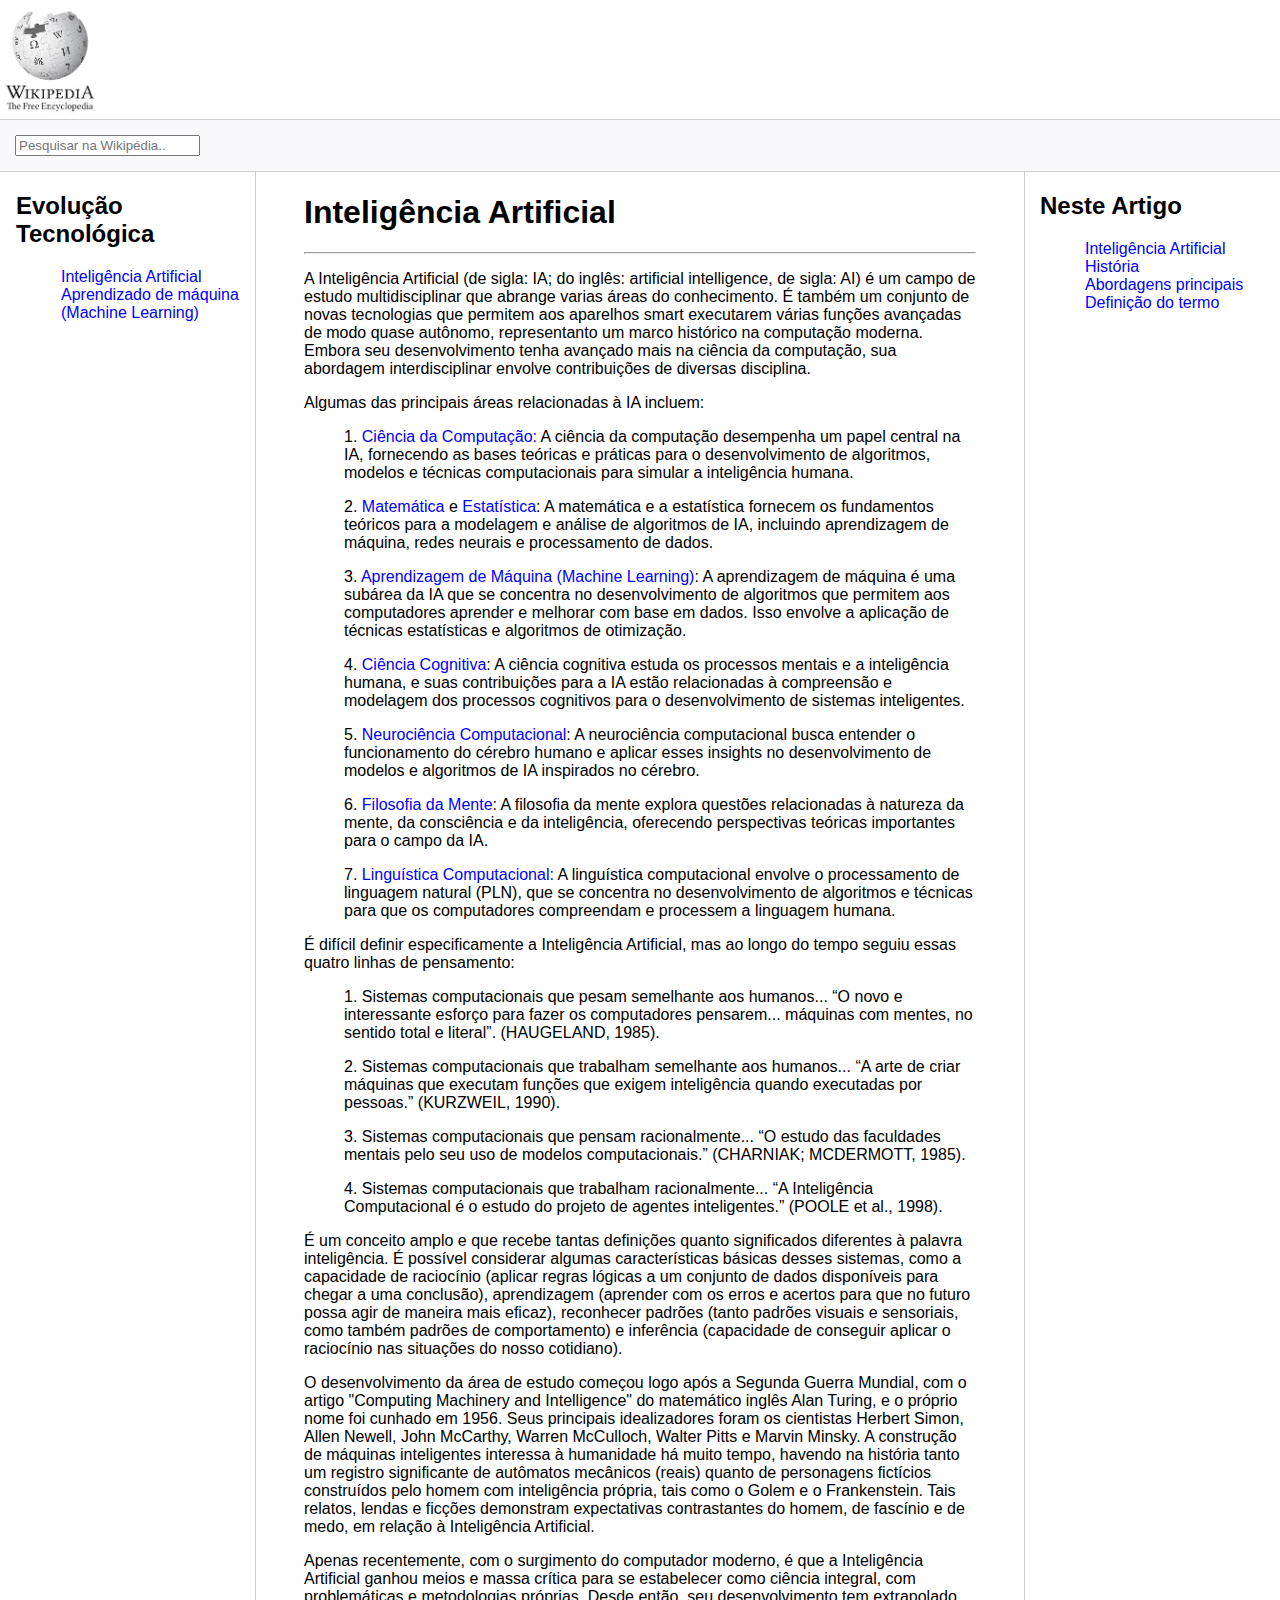
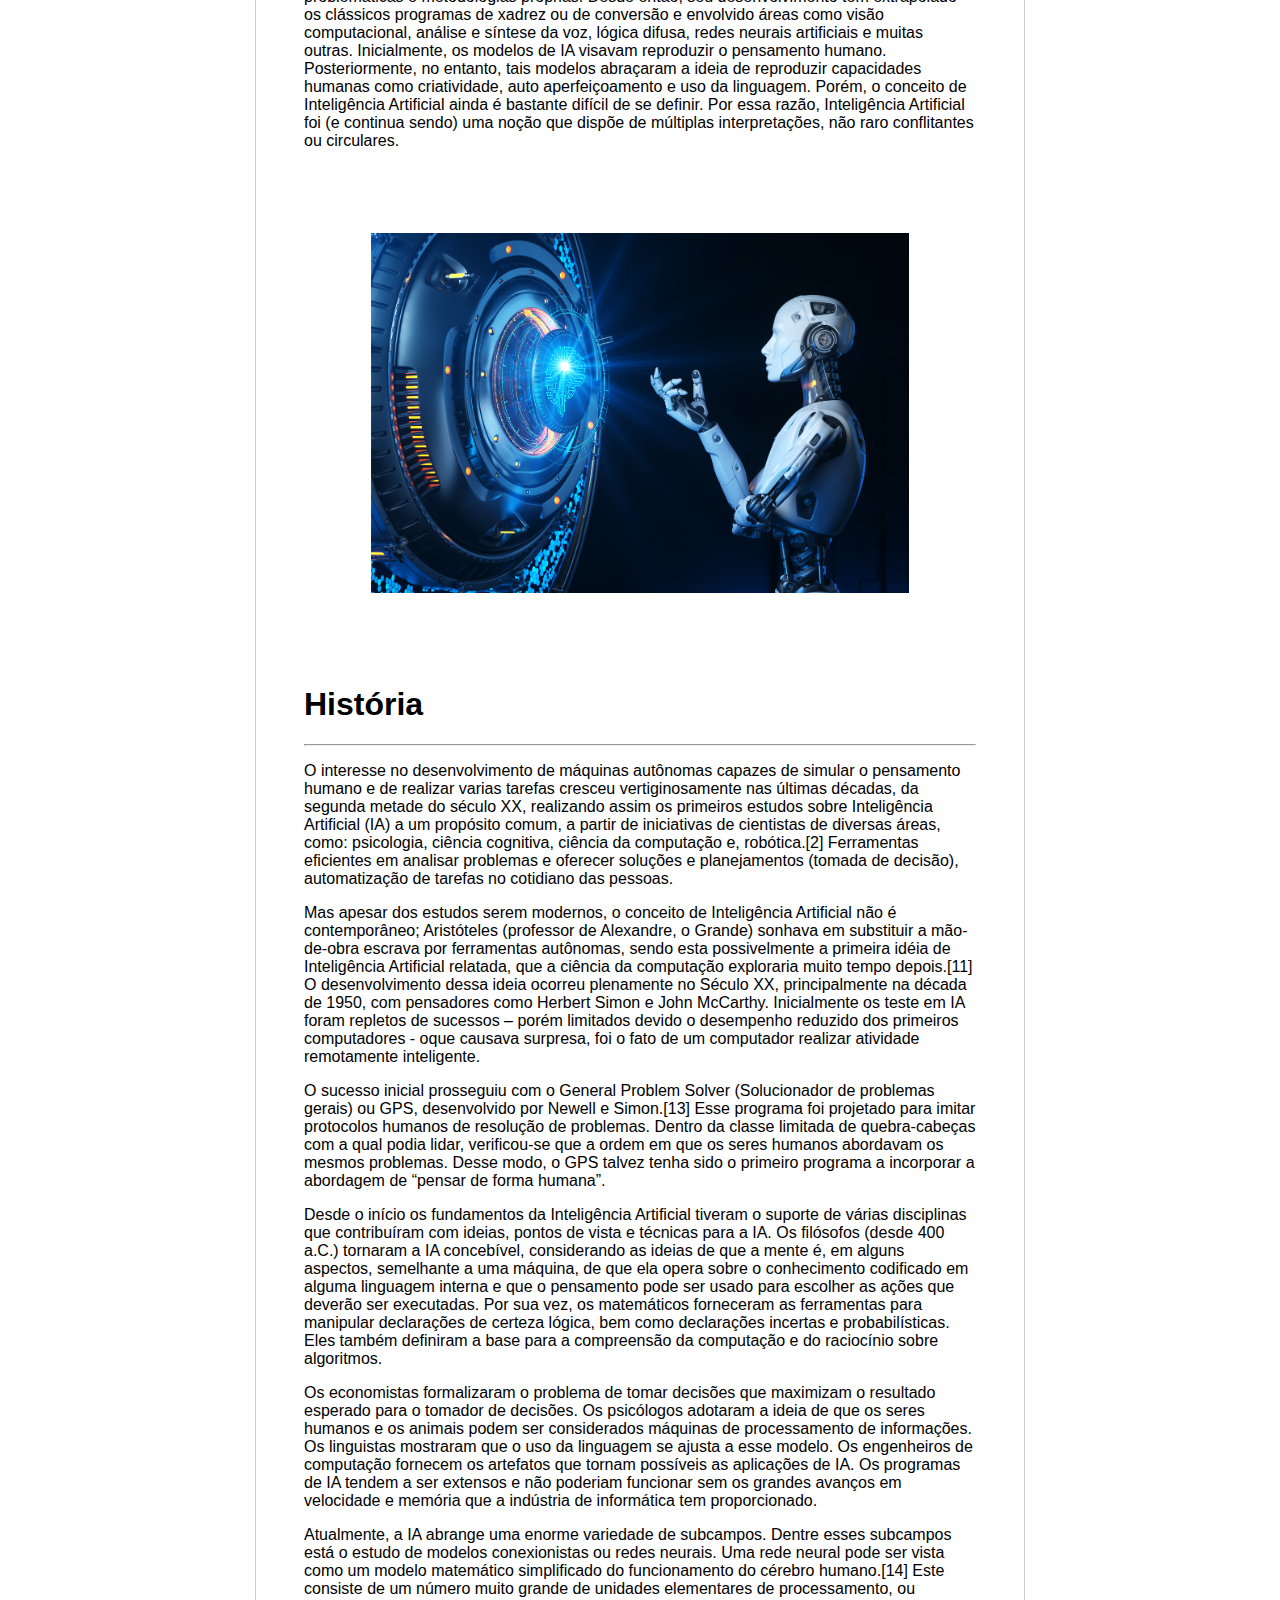
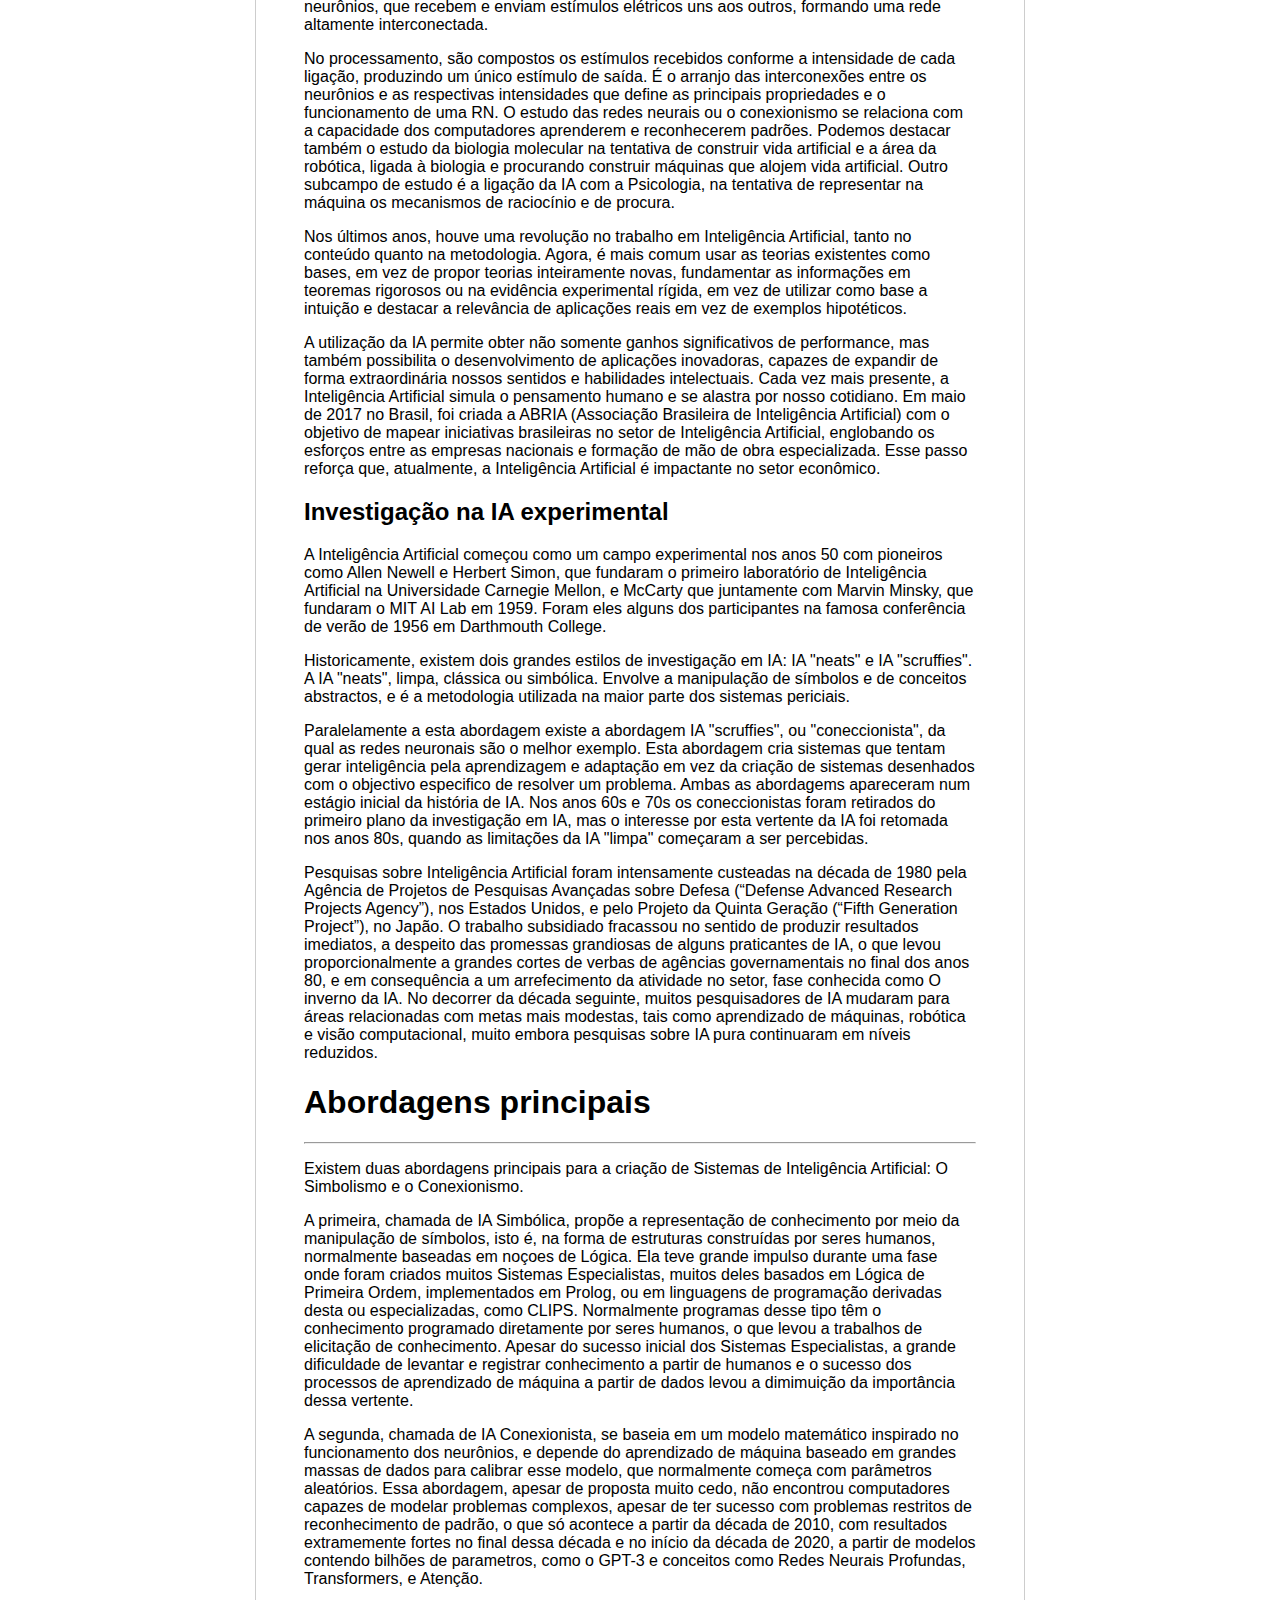
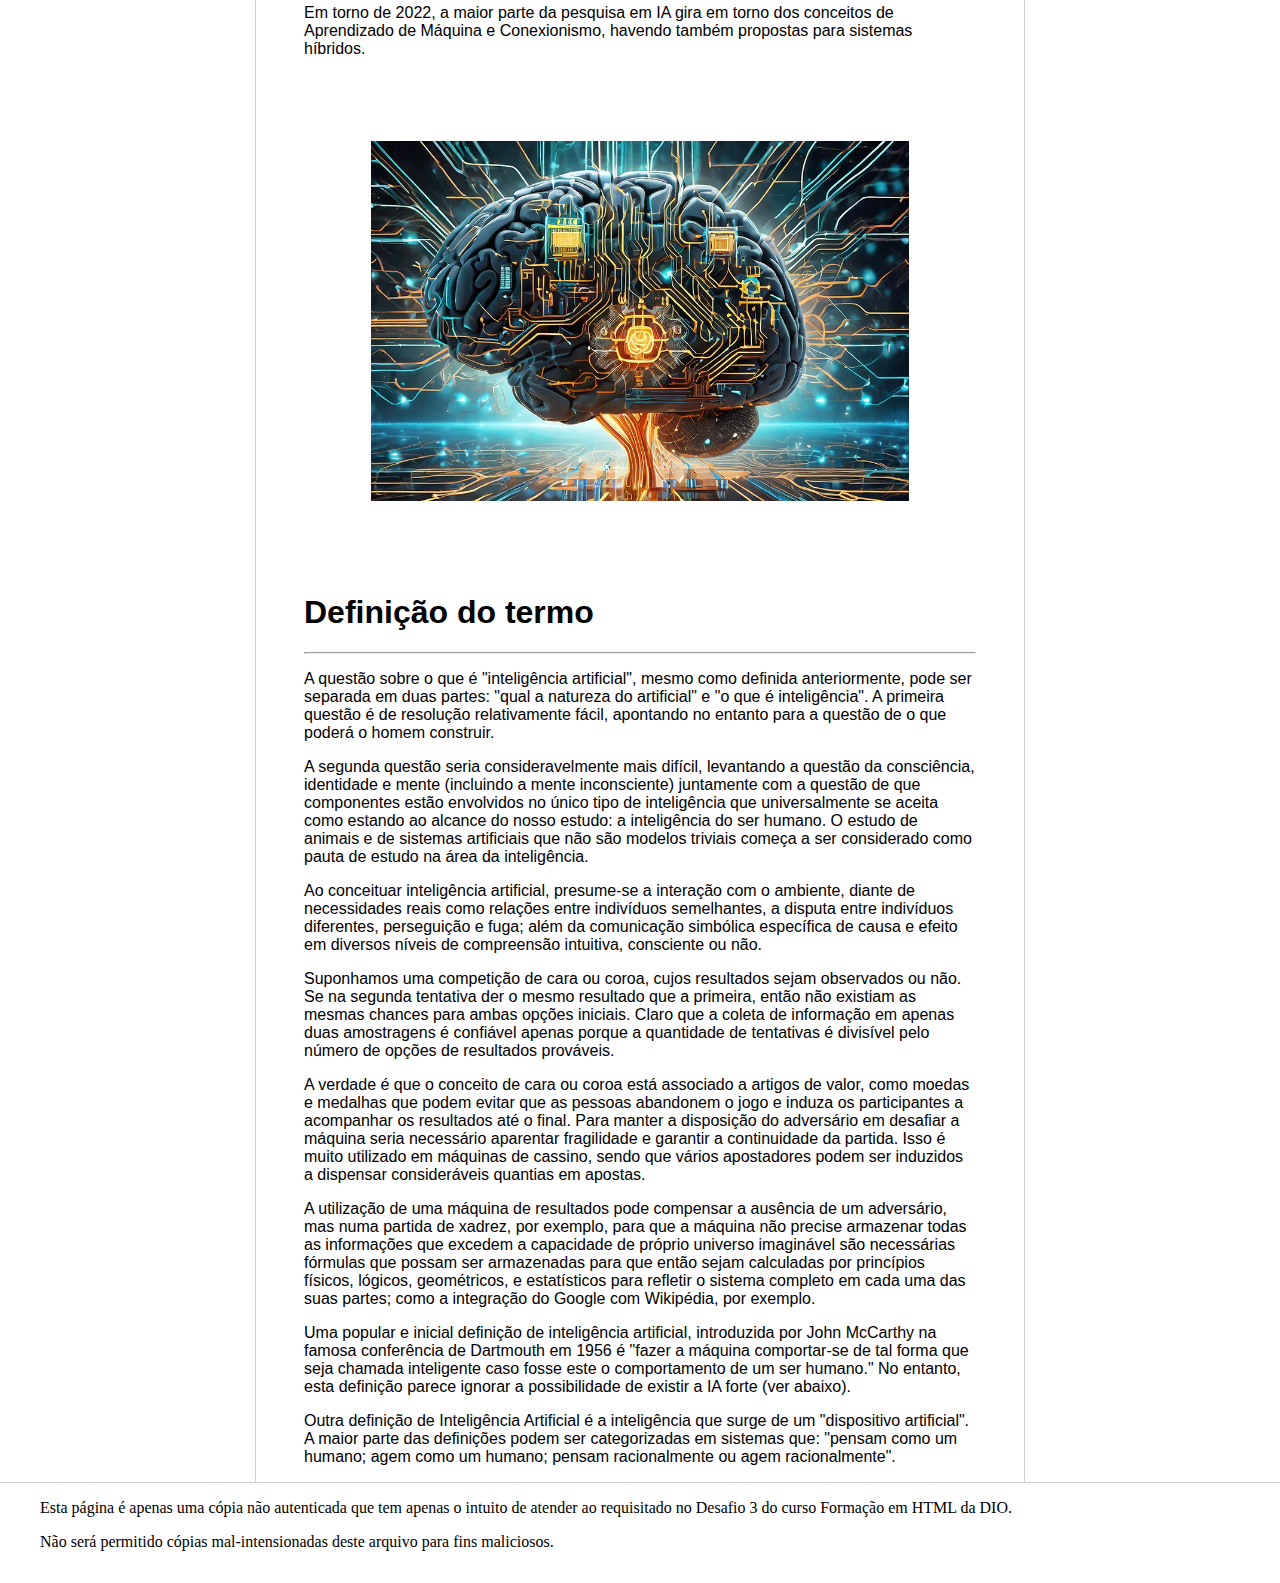
<file: Formação em HTML WEB Developer/Desafio 3/index.html>
<!DOCTYPE html>
<html lang="pt-br">
<head>
    <meta charset="UTF-8">
    <meta http-equiv="X-UA-Compatible" content="IE=edge">
    <meta name="viewport" content="width=device-width, initial-scale=1.0">
    <title>Página Principal</title>
    <link rel="stylesheet" href="assets/style.css">
</head>
<body>

    <header>
        <div class="logo">
            <img src="assets/Logo Wikipédia.jpeg" style="width: 100px;" alt="logo do Wikipédia"/>
        </div>
    </header>

    <div class="bar">
        <input type="text" placeholder="Pesquisar na Wikipédia..">
    </div>

    <div class="content">
        <aside>
            <h2>Evolução Tecnológica</h2>
            <span>
                <p></p>
            </span>
            <ul>
                <ol><a href="#">Inteligência Artificial</a></ol>
                <ol><a href="#">Aprendizado de máquina (Machine Learning)</a></ol>
            </ul>
        </aside>

        <main>
            <h1 id="Inteligência Artificial">Inteligência Artificial</h1> <hr>
            <p>A Inteligência Artificial (de sigla: IA; do inglês: artificial intelligence, de sigla: AI) é um campo de estudo multidisciplinar que abrange varias áreas do conhecimento. É também um conjunto de novas tecnologias que permitem aos aparelhos smart executarem várias funções avançadas de modo quase autônomo, representanto um marco histórico na computação moderna. Embora seu desenvolvimento tenha avançado mais na ciência da computação, sua abordagem interdisciplinar envolve contribuições de diversas disciplina.</p>
            <p>Algumas das principais áreas relacionadas à IA incluem:</p>

                <ol>1. <a href="https://pt.wikipedia.org/wiki/Ciência_da_computação">Ciência da Computação:</a> A ciência da computação desempenha um papel central na IA, fornecendo as bases teóricas e práticas para o desenvolvimento de algoritmos, modelos e técnicas computacionais para simular a inteligência humana.</ol>

                <ol>2. <a href="https://pt.wikipedia.org/wiki/Matemática">Matemática</a> e <a href="https://pt.wikipedia.org/wiki/Estatística">Estatística</a>: A matemática e a estatística fornecem os fundamentos teóricos para a modelagem e análise de algoritmos de IA, incluindo aprendizagem de máquina, redes neurais e processamento de dados.</ol>

                <ol>3. <a href="https://pt.wikipedia.org/wiki/Aprendizado_de_máquina">Aprendizagem de Máquina (Machine Learning)</a>: A aprendizagem de máquina é uma subárea da IA que se concentra no desenvolvimento de algoritmos que permitem aos computadores aprender e melhorar com base em dados. Isso envolve a aplicação de técnicas estatísticas e algoritmos de otimização.</ol>

                <ol>4. <a href="https://pt.wikipedia.org/wiki/Ciência_cognitiva">Ciência Cognitiva</a>: A ciência cognitiva estuda os processos mentais e a inteligência humana, e suas contribuições para a IA estão relacionadas à compreensão e modelagem dos processos cognitivos para o desenvolvimento de sistemas inteligentes.</ol>

                <ol>5. <a href="https://pt.wikipedia.org/wiki/Neurociência_computacional">Neurociência Computacional</a>: A neurociência computacional busca entender o funcionamento do cérebro humano e aplicar esses insights no desenvolvimento de modelos e algoritmos de IA inspirados no cérebro.</ol>

                <ol>6. <a href="https://pt.wikipedia.org/wiki/Filosofia_da_mente">Filosofia da Mente</a>: A filosofia da mente explora questões relacionadas à natureza da mente, da consciência e da inteligência, oferecendo perspectivas teóricas importantes para o campo da IA.</ol>

                <ol>7. <a href="https://pt.wikipedia.org/wiki/Linguística_computacional">Linguística Computacional:</a> A linguística computacional envolve o processamento de linguagem natural (PLN), que se concentra no desenvolvimento de algoritmos e técnicas para que os computadores compreendam e processem a linguagem humana.</ol>

            <p>É difícil definir especificamente a Inteligência Artificial, mas ao longo do tempo seguiu essas quatro linhas de pensamento:</p>

            <ol>
                <p>1. Sistemas computacionais que pesam semelhante aos humanos... “O novo e interessante esforço para fazer os computadores pensarem... máquinas com mentes, no sentido total e literal”. (HAUGELAND, 1985).</p>

                <p>2. Sistemas computacionais que trabalham semelhante aos humanos... “A arte de criar máquinas que executam funções que exigem inteligência quando executadas por pessoas.” (KURZWEIL, 1990).</p>

                <p>3. Sistemas computacionais que pensam racionalmente... “O estudo das faculdades mentais pelo seu uso de modelos computacionais.” (CHARNIAK; MCDERMOTT, 1985).</p>
                
                <p>4. Sistemas computacionais que trabalham racionalmente... “A Inteligência Computacional é o estudo do projeto de agentes inteligentes.” (POOLE et al., 1998). </p>
            </ol>

            <p>É um conceito amplo e que recebe tantas definições quanto significados diferentes à palavra inteligência. É possível considerar algumas características básicas desses sistemas, como a capacidade de raciocínio (aplicar regras lógicas a um conjunto de dados disponíveis para chegar a uma conclusão), aprendizagem (aprender com os erros e acertos para que no futuro possa agir de maneira mais eficaz), reconhecer padrões (tanto padrões visuais e sensoriais, como também padrões de comportamento) e inferência (capacidade de conseguir aplicar o raciocínio nas situações do nosso cotidiano).</p>

            <p>O desenvolvimento da área de estudo começou logo após a Segunda Guerra Mundial, com o artigo "Computing Machinery and Intelligence" do matemático inglês Alan Turing, e o próprio nome foi cunhado em 1956. Seus principais idealizadores foram os cientistas Herbert Simon, Allen Newell, John McCarthy, Warren McCulloch, Walter Pitts e Marvin Minsky. A construção de máquinas inteligentes interessa à humanidade há muito tempo, havendo na história tanto um registro significante de autômatos mecânicos (reais) quanto de personagens fictícios construídos pelo homem com inteligência própria, tais como o Golem e o Frankenstein. Tais relatos, lendas e ficções demonstram expectativas contrastantes do homem, de fascínio e de medo, em relação à Inteligência Artificial.</p>
            
            <p>Apenas recentemente, com o surgimento do computador moderno, é que a Inteligência Artificial ganhou meios e massa crítica para se estabelecer como ciência integral, com problemáticas e metodologias próprias. Desde então, seu desenvolvimento tem extrapolado os clássicos programas de xadrez ou de conversão e envolvido áreas como visão computacional, análise e síntese da voz, lógica difusa, redes neurais artificiais e muitas outras. Inicialmente, os modelos de IA visavam reproduzir o pensamento humano. Posteriormente, no entanto, tais modelos abraçaram a ideia de reproduzir capacidades humanas como criatividade, auto aperfeiçoamento e uso da linguagem. Porém, o conceito de Inteligência Artificial ainda é bastante difícil de se definir. Por essa razão, Inteligência Artificial foi (e continua sendo) uma noção que dispõe de múltiplas interpretações, não raro conflitantes ou circulares.</p>
            
            <div class="imgcontent"></div>
                <img src="assets/Imagem 1.png" style="padding: 5%; margin: 5%; width: 80%; height: 40dvh;" alt="Nesta imagem um robô está de frente para uma máquina que podemos comparar a um quadro ou um espelho, cruzando os braços em forma de L, posição esta como se estivesse pensando.">

            <h1 id="História">História</h1> <hr>

                <p>O interesse no desenvolvimento de máquinas autônomas capazes de simular o pensamento humano e de realizar varias tarefas cresceu vertiginosamente nas últimas décadas, da segunda metade do século XX, realizando assim os primeiros estudos sobre Inteligência Artificial (IA) a um propósito comum, a partir de iniciativas de cientistas de diversas áreas, como: psicologia, ciência cognitiva, ciência da computação e, robótica.[2] Ferramentas eficientes em analisar problemas e oferecer soluções e planejamentos (tomada de decisão), automatização de tarefas no cotidiano das pessoas.</p>

                <p>Mas apesar dos estudos serem modernos, o conceito de Inteligência Artificial não é contemporâneo; Aristóteles (professor de Alexandre, o Grande) sonhava em substituir a mão-de-obra escrava por ferramentas autônomas, sendo esta possivelmente a primeira idéia de Inteligência Artificial relatada, que a ciência da computação exploraria muito tempo depois.[11] O desenvolvimento dessa ideia ocorreu plenamente no Século XX, principalmente na década de 1950, com pensadores como Herbert Simon e John McCarthy. Inicialmente os teste em IA foram repletos de sucessos – porém limitados devido o desempenho reduzido dos primeiros computadores - oque causava surpresa, foi o fato de um computador realizar atividade remotamente inteligente.</p>
            
                <p>O sucesso inicial prosseguiu com o General Problem Solver (Solucionador de problemas gerais) ou GPS, desenvolvido por Newell e Simon.[13] Esse programa foi projetado para imitar protocolos humanos de resolução de problemas. Dentro da classe limitada de quebra-cabeças com a qual podia lidar, verificou-se que a ordem em que os seres humanos abordavam os mesmos problemas. Desse modo, o GPS talvez tenha sido o primeiro programa a incorporar a abordagem de “pensar de forma humana”.</p>
            
                <p>Desde o início os fundamentos da Inteligência Artificial tiveram o suporte de várias disciplinas que contribuíram com ideias, pontos de vista e técnicas para a IA. Os filósofos (desde 400 a.C.) tornaram a IA concebível, considerando as ideias de que a mente é, em alguns aspectos, semelhante a uma máquina, de que ela opera sobre o conhecimento codificado em alguma linguagem interna e que o pensamento pode ser usado para escolher as ações que deverão ser executadas. Por sua vez, os matemáticos forneceram as ferramentas para manipular declarações de certeza lógica, bem como declarações incertas e probabilísticas. Eles também definiram a base para a compreensão da computação e do raciocínio sobre algoritmos.</p>
            
                <p>Os economistas formalizaram o problema de tomar decisões que maximizam o resultado esperado para o tomador de decisões. Os psicólogos adotaram a ideia de que os seres humanos e os animais podem ser considerados máquinas de processamento de informações. Os linguistas mostraram que o uso da linguagem se ajusta a esse modelo. Os engenheiros de computação fornecem os artefatos que tornam possíveis as aplicações de IA. Os programas de IA tendem a ser extensos e não poderiam funcionar sem os grandes avanços em velocidade e memória que a indústria de informática tem proporcionado. </p>
            
                <p>Atualmente, a IA abrange uma enorme variedade de subcampos. Dentre esses subcampos está o estudo de modelos conexionistas ou redes neurais. Uma rede neural pode ser vista como um modelo matemático simplificado do funcionamento do cérebro humano.[14] Este consiste de um número muito grande de unidades elementares de processamento, ou neurônios, que recebem e enviam estímulos elétricos uns aos outros, formando uma rede altamente interconectada.</p>
            
                <p>No processamento, são compostos os estímulos recebidos conforme a intensidade de cada ligação, produzindo um único estímulo de saída. É o arranjo das interconexões entre os neurônios e as respectivas intensidades que define as principais propriedades e o funcionamento de uma RN. O estudo das redes neurais ou o conexionismo se relaciona com a capacidade dos computadores aprenderem e reconhecerem padrões. Podemos destacar também o estudo da biologia molecular na tentativa de construir vida artificial e a área da robótica, ligada à biologia e procurando construir máquinas que alojem vida artificial. Outro subcampo de estudo é a ligação da IA com a Psicologia, na tentativa de representar na máquina os mecanismos de raciocínio e de procura.</p>
            
                <p>Nos últimos anos, houve uma revolução no trabalho em Inteligência Artificial, tanto no conteúdo quanto na metodologia. Agora, é mais comum usar as teorias existentes como bases, em vez de propor teorias inteiramente novas, fundamentar as informações em teoremas rigorosos ou na evidência experimental rígida, em vez de utilizar como base a intuição e destacar a relevância de aplicações reais em vez de exemplos hipotéticos.</p>

                <p>A utilização da IA permite obter não somente ganhos significativos de performance, mas também possibilita o desenvolvimento de aplicações inovadoras, capazes de expandir de forma extraordinária nossos sentidos e habilidades intelectuais. Cada vez mais presente, a Inteligência Artificial simula o pensamento humano e se alastra por nosso cotidiano. Em maio de 2017 no Brasil, foi criada a ABRIA (Associação Brasileira de Inteligência Artificial) com o objetivo de mapear iniciativas brasileiras no setor de Inteligência Artificial, englobando os esforços entre as empresas nacionais e formação de mão de obra especializada. Esse passo reforça que, atualmente, a Inteligência Artificial é impactante no setor econômico.</p>

            <h2>Investigação na IA experimental</h2>

                <p>A Inteligência Artificial começou como um campo experimental nos anos 50 com pioneiros como Allen Newell e Herbert Simon, que fundaram o primeiro laboratório de Inteligência Artificial na Universidade Carnegie Mellon, e McCarty que juntamente com Marvin Minsky, que fundaram o MIT AI Lab em 1959. Foram eles alguns dos participantes na famosa conferência de verão de 1956 em Darthmouth College.</p>

                <p>Historicamente, existem dois grandes estilos de investigação em IA: IA "neats" e IA "scruffies". A IA "neats", limpa, clássica ou simbólica. Envolve a manipulação de símbolos e de conceitos abstractos, e é a metodologia utilizada na maior parte dos sistemas periciais.</p>

                <p>Paralelamente a esta abordagem existe a abordagem IA "scruffies", ou "coneccionista", da qual as redes neuronais são o melhor exemplo. Esta abordagem cria sistemas que tentam gerar inteligência pela aprendizagem e adaptação em vez da criação de sistemas desenhados com o objectivo especifico de resolver um problema. Ambas as abordagems apareceram num estágio inicial da história de IA. Nos anos 60s e 70s os coneccionistas foram retirados do primeiro plano da investigação em IA, mas o interesse por esta vertente da IA foi retomada nos anos 80s, quando as limitações da IA "limpa" começaram a ser percebidas.</p>

                <p>Pesquisas sobre Inteligência Artificial foram intensamente custeadas na década de 1980 pela Agência de Projetos de Pesquisas Avançadas sobre Defesa (“Defense Advanced Research Projects Agency”), nos Estados Unidos, e pelo Projeto da Quinta Geração (“Fifth Generation Project”), no Japão. O trabalho subsidiado fracassou no sentido de produzir resultados imediatos, a despeito das promessas grandiosas de alguns praticantes de IA, o que levou proporcionalmente a grandes cortes de verbas de agências governamentais no final dos anos 80, e em consequência a um arrefecimento da atividade no setor, fase conhecida como O inverno da IA. No decorrer da década seguinte, muitos pesquisadores de IA mudaram para áreas relacionadas com metas mais modestas, tais como aprendizado de máquinas, robótica e visão computacional, muito embora pesquisas sobre IA pura continuaram em níveis reduzidos.</p>

            <h1 id="Abordagens principais">Abordagens principais</h1><hr>

                <p>Existem duas abordagens principais para a criação de Sistemas de Inteligência Artificial: O Simbolismo e o Conexionismo.</p>

                <p>A primeira, chamada de IA Simbólica, propõe a representação de conhecimento por meio da manipulação de símbolos, isto é, na forma de estruturas construídas por seres humanos, normalmente baseadas em noçoes de Lógica. Ela teve grande impulso durante uma fase onde foram criados muitos Sistemas Especialistas, muitos deles basados em Lógica de Primeira Ordem, implementados em Prolog, ou em linguagens de programação derivadas desta ou especializadas, como CLIPS. Normalmente programas desse tipo têm o conhecimento programado diretamente por seres humanos, o que levou a trabalhos de elicitação de conhecimento. Apesar do sucesso inicial dos Sistemas Especialistas, a grande dificuldade de levantar e registrar conhecimento a partir de humanos e o sucesso dos processos de aprendizado de máquina a partir de dados levou a dimimuição da importância dessa vertente.</p>

                <p>A segunda, chamada de IA Conexionista, se baseia em um modelo matemático inspirado no funcionamento dos neurônios, e depende do aprendizado de máquina baseado em grandes massas de dados para calibrar esse modelo, que normalmente começa com parâmetros aleatórios. Essa abordagem, apesar de proposta muito cedo, não encontrou computadores capazes de modelar problemas complexos, apesar de ter sucesso com problemas restritos de reconhecimento de padrão, o que só acontece a partir da década de 2010, com resultados extramemente fortes no final dessa década e no início da década de 2020, a partir de modelos contendo bilhões de parametros, como o GPT-3 e conceitos como Redes Neurais Profundas, Transformers, e Atenção.</p>

                <p>Em torno de 2022, a maior parte da pesquisa em IA gira em torno dos conceitos de Aprendizado de Máquina e Conexionismo, havendo também propostas para sistemas híbridos.</p>

                <div class="imgcontent">
                    <img src="assets/Imagem 2.jpg" style="padding: 5%; margin: 5%; width: 80%; height: 40dvh;" alt="Nesta imagem há um cérebro com partes robóticas.">
                </div>
            <h1 id="Definição do termo">Definição do termo</h1><hr>

                <p>A questão sobre o que é "inteligência artificial", mesmo como definida anteriormente, pode ser separada em duas partes: "qual a natureza do artificial" e "o que é inteligência". A primeira questão é de resolução relativamente fácil, apontando no entanto para a questão de o que poderá o homem construir.</p>

                <p>A segunda questão seria consideravelmente mais difícil, levantando a questão da consciência, identidade e mente (incluindo a mente inconsciente) juntamente com a questão de que componentes estão envolvidos no único tipo de inteligência que universalmente se aceita como estando ao alcance do nosso estudo: a inteligência do ser humano. O estudo de animais e de sistemas artificiais que não são modelos triviais começa a ser considerado como pauta de estudo na área da inteligência.</p>

                <p>Ao conceituar inteligência artificial, presume-se a interação com o ambiente, diante de necessidades reais como relações entre indivíduos semelhantes, a disputa entre indivíduos diferentes, perseguição e fuga; além da comunicação simbólica específica de causa e efeito em diversos níveis de compreensão intuitiva, consciente ou não.</p>

                <p>Suponhamos uma competição de cara ou coroa, cujos resultados sejam observados ou não. Se na segunda tentativa der o mesmo resultado que a primeira, então não existiam as mesmas chances para ambas opções iniciais. Claro que a coleta de informação em apenas duas amostragens é confiável apenas porque a quantidade de tentativas é divisível pelo número de opções de resultados prováveis.</p>

                <p>A verdade é que o conceito de cara ou coroa está associado a artigos de valor, como moedas e medalhas que podem evitar que as pessoas abandonem o jogo e induza os participantes a acompanhar os resultados até o final. Para manter a disposição do adversário em desafiar a máquina seria necessário aparentar fragilidade e garantir a continuidade da partida. Isso é muito utilizado em máquinas de cassino, sendo que vários apostadores podem ser induzidos a dispensar consideráveis quantias em apostas.</p>

                <p>A utilização de uma máquina de resultados pode compensar a ausência de um adversário, mas numa partida de xadrez, por exemplo, para que a máquina não precise armazenar todas as informações que excedem a capacidade de próprio universo imaginável são necessárias fórmulas que possam ser armazenadas para que então sejam calculadas por princípios físicos, lógicos, geométricos, e estatísticos para refletir o sistema completo em cada uma das suas partes; como a integração do Google com Wikipédia, por exemplo.</p>

                <p>Uma popular e inicial definição de inteligência artificial, introduzida por John McCarthy na famosa conferência de Dartmouth em 1956 é "fazer a máquina comportar-se de tal forma que seja chamada inteligente caso fosse este o comportamento de um ser humano." No entanto, esta definição parece ignorar a possibilidade de existir a IA forte (ver abaixo).</p>

                <p>Outra definição de Inteligência Artificial é a inteligência que surge de um "dispositivo artificial". A maior parte das definições podem ser categorizadas em sistemas que: "pensam como um humano; agem como um humano; pensam racionalmente ou agem racionalmente".</p>

        </main>

        <div class="anchors">
            <h2>Neste Artigo</h2>
            <ul>
                <ol><a href="#Inteligência Artificial">Inteligência Artificial</a></ol>
                <ol><a href="#História">História</a></ol>
                <ol><a href="#Abordagens principais">Abordagens principais</a></ol>
                <ol><a href="#Definição do termo">Definição do termo</a></ol>
            </ul>
        </div>
    </div>

    <footer>
        <blockquote>Esta página é apenas uma cópia não autenticada que tem apenas o intuito de atender ao requisitado no Desafio 3 do curso Formação em HTML da DIO.</blockquote>
        <blockquote>Não será permitido cópias mal-intensionadas deste arquivo para fins maliciosos.</blockquote>
    </footer>
</body>
</html>
</file>
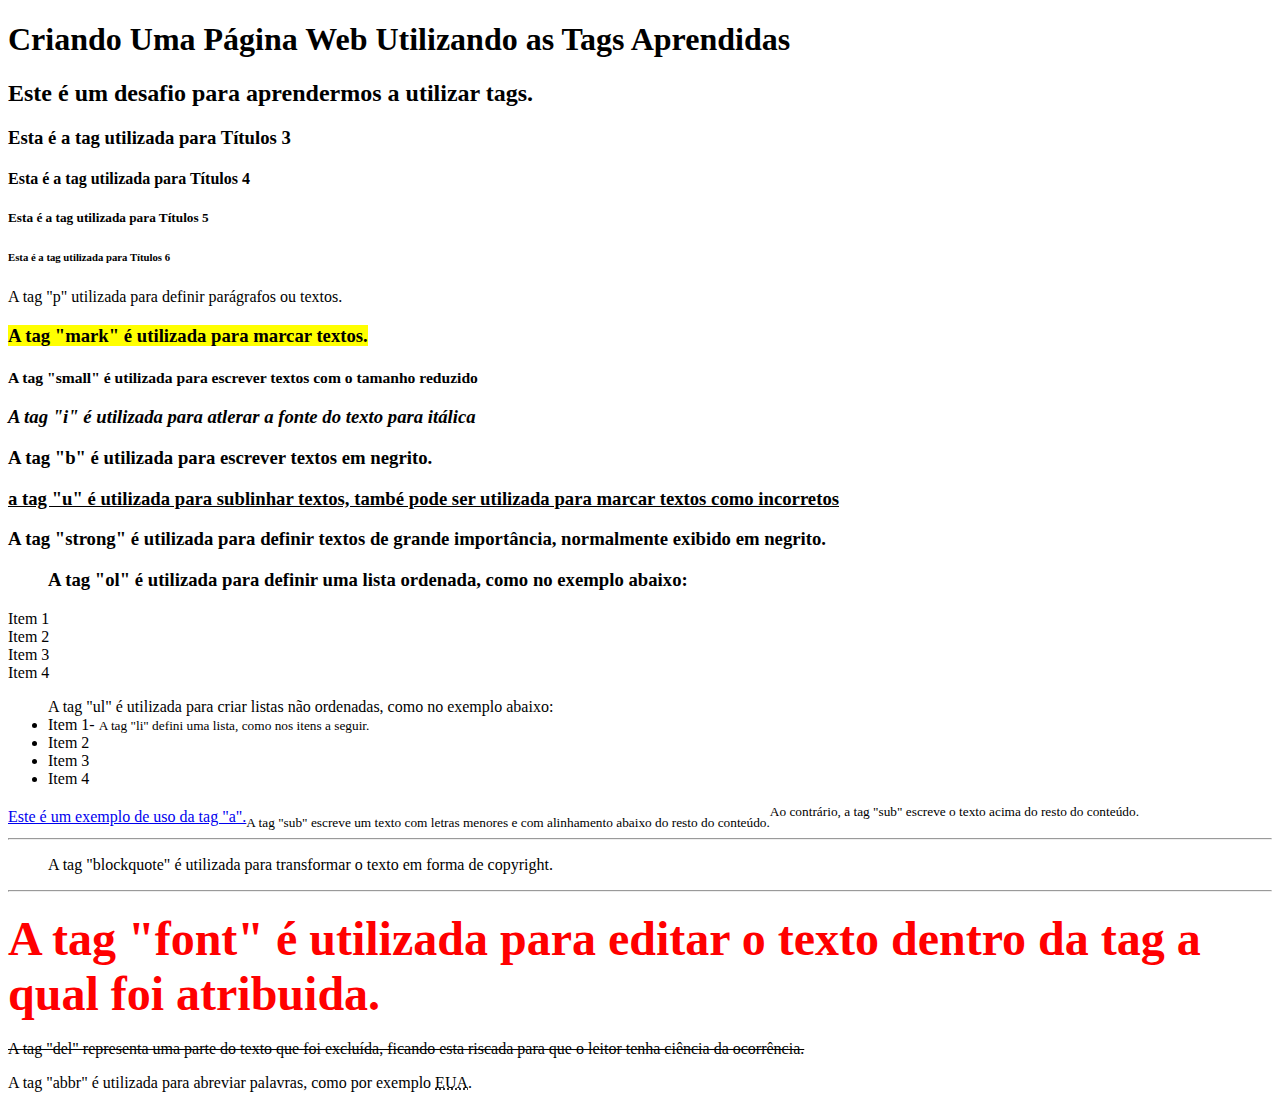
<file: Formação em HTML WEB Developer/Desafio 1/desafio1.html>
<!DOCTYPE html>
<html lang="en">
<head>
    <meta charset="UTF-8">
    <meta name="viewport" content="width=device-width, initial-scale=1.0">
    <title>HTML- Desafio 1</title>
</head>
<body>
    <h1>Criando Uma Página Web Utilizando as Tags Aprendidas </h1>
    <h2>Este é um desafio para aprendermos a utilizar tags.</h2>
    <h3>Esta é a tag utilizada para Títulos 3</h3>
    <h4>Esta é a tag utilizada para Títulos 4</h4>
    <h5>Esta é a tag utilizada para Títulos 5</h5>
    <h6>Esta é a tag utilizada para Títulos 6</h6>
    <p>A tag "p" utilizada para definir parágrafos ou textos.</p>
    <h3>
    <mark>A tag "mark" é utilizada para marcar textos.</mark><p></p>
    <small>A tag "small" é utilizada para escrever textos com o tamanho reduzido</small><p>
    <i>A tag "i" é utilizada para atlerar a fonte do texto para itálica </i><p></p>
    <b>A tag "b" é utilizada para escrever textos em negrito.</b><p></p>
    <u>a tag "u" é utilizada para sublinhar textos, també pode ser utilizada para marcar textos como incorretos</u><p></p>
    <strong>A tag "strong" é utilizada para definir textos de grande importância, normalmente exibido em negrito.</strong><p></p>
        <ol>A tag "ol" é utilizada para definir uma lista ordenada, como no exemplo abaixo:</h3>
            <li>Item 1</li>
            <li>Item 2</li>
            <li>Item 3</li>
            <li>Item 4</li>

        </ol>
        <ul>A tag "ul" é utilizada para criar listas não ordenadas, como no exemplo abaixo:
            <li>Item 1- <small>A tag "li" defini uma lista, como nos itens a seguir.</small></li> 
            <li>Item 2</li>
            <li>Item 3</li>
            <li>Item 4</li>
    </ul>
    <a href="https://www.dio.me/users/asdlustosa">Este é um exemplo de uso da tag "a".</a><sub>A tag "sub" escreve um texto com letras menores e com alinhamento abaixo do resto do conteúdo.</sub><sup>Ao contrário, a tag "sub" escreve o texto acima do resto do conteúdo.</sup>
    <hr>
    <blockquote>A tag "blockquote" é utilizada para transformar o texto em forma de copyright.</blockquote>
    <hr>
    <font size="7", color="red"><h3>A tag "font" é utilizada para editar o texto dentro da tag a qual foi atribuida. </font></h3>
    <del>A tag "del" representa uma parte do texto que foi excluída, ficando esta riscada para que o leitor tenha ciência da ocorrência.</del>
    <p>A tag "abbr" é utilizada para abreviar palavras, como por exemplo <abbr title="Estados Unidos da América">EUA</abbr>.</p>





</body>
</html>
</file>
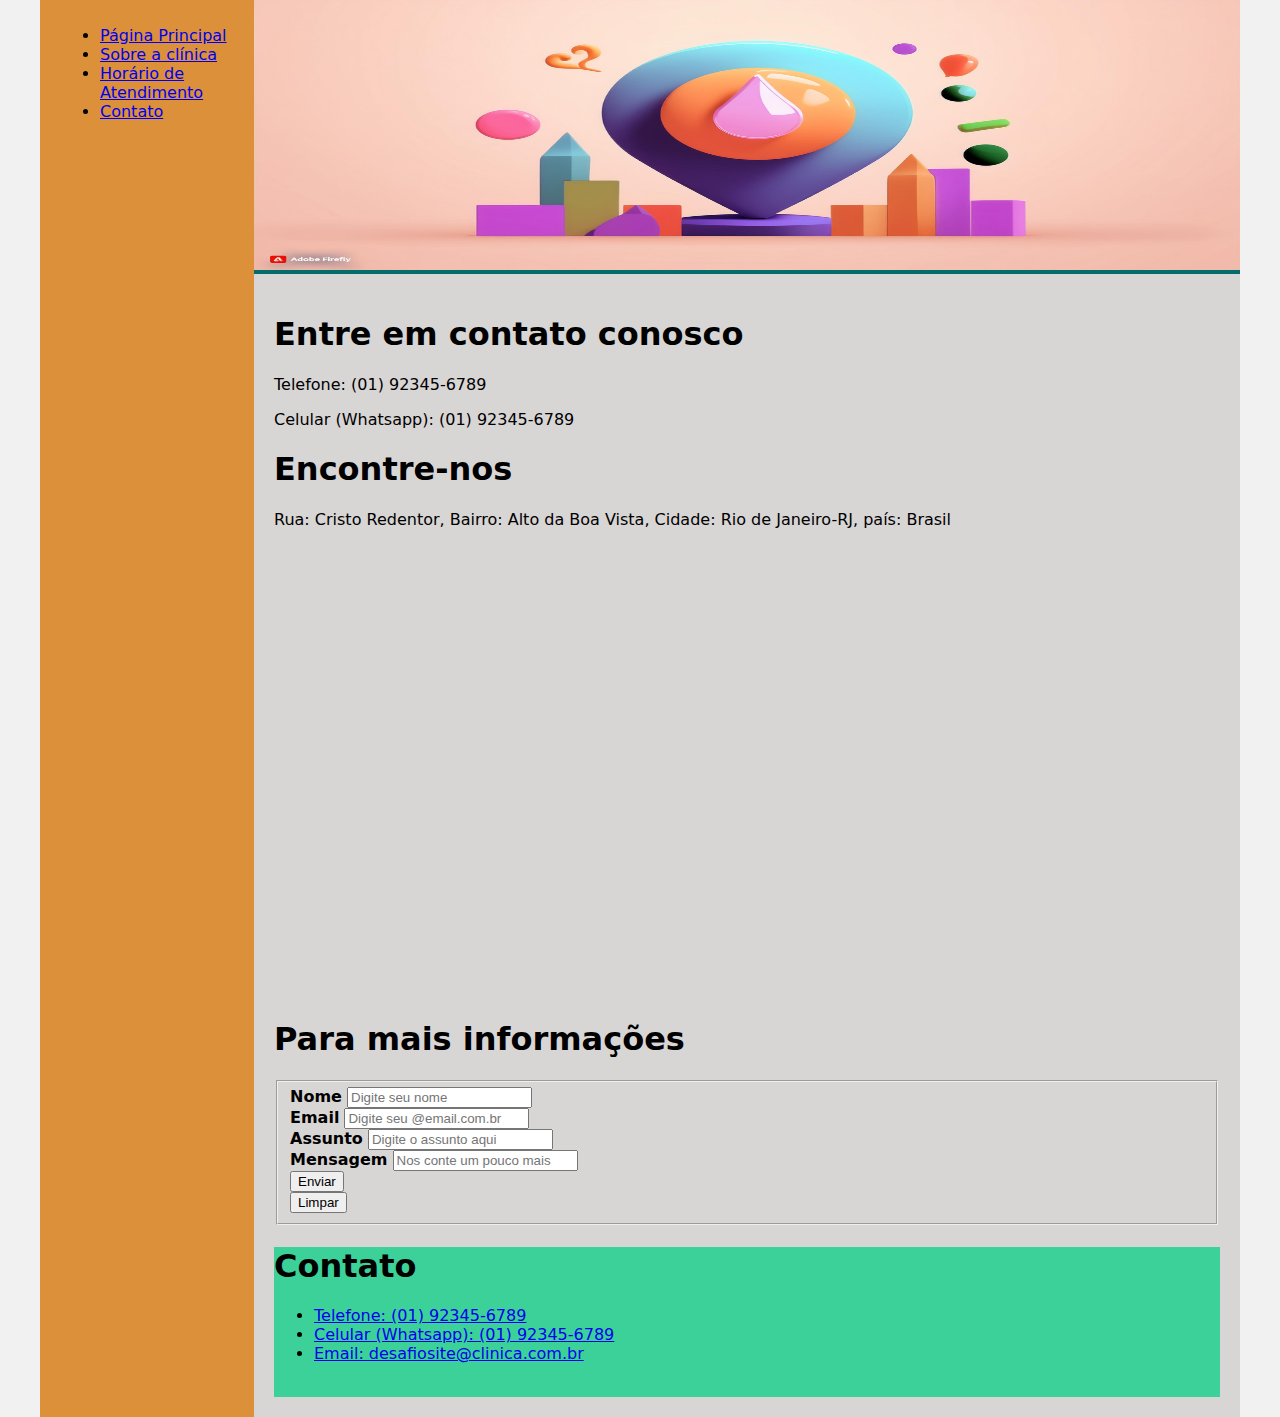
<file: Formação em HTML WEB Developer/Desafio 2/HTML/Contato.html>
<!--DESAFIO 2- Criando Seu Primeiro Site Completo Com HTML-->

<!DOCTYPE html>
<html lang="pt-br">
<head>
    <meta charset="UTF-8">
    <meta name="viewport" content="width=device-width, initial-scale=1.0">
    <title>Desafio 2</title>
    <link rel="stylesheet" href="CSS e img/estilizando.css">
    <style>

    </style>
</head>


<body>

    <!-- MENU -->
    
    <div class="wrapper">
        <div class="menu">
            
            <ul>

                <li><a href="Página Principal.html">Página Principal</a></li>

                <li><a href="Sobre a Clínica.html">Sobre a clínica</a></li>

                <li><a href="Horário de Atendimento.html">Horário de Atendimento</a></li>

                <li><a href="Contato.html">Contato</a></li>

            </ul>

        </div>

    <!-- MENU -->
    


    <!-- HEADER -->

        <div class="main">

            <div class="header">
                <img src="CSS e img/header4.jpg" style="width: 100%; height: 30vh;">
            </div>

    <!-- HEADER -->
    


    <!-- CONTENT -->
    
            <div class="content">
                <h1>Entre em contato conosco</h1>
                    <p>Telefone: (01) 92345-6789</p>
                    <p>Celular (Whatsapp): (01) 92345-6789</p>

                <h1>Encontre-nos</h1>
                <p>Rua: Cristo Redentor, Bairro: Alto da Boa Vista, Cidade: Rio de Janeiro-RJ, país: Brasil</p>

                <div class="mapa">
                    <iframe src="https://www.google.com/maps/embed?pb=!1m18!1m12!1m3!1d3673.9542747645846!2d-43.213067488229306!3d-22.951911039400304!2m3!1f0!2f0!3f0!3m2!1i1024!2i768!4f13.1!3m3!1m2!1s0x997fd5984aa13f%3A0x9dc984d7019502de!2sCristo%20Redentor!5e0!3m2!1spt-BR!2sbr!4v1721698395049!5m2!1spt-BR!2sbr" width="600" height="450" style="border:0;" allowfullscreen="" loading="lazy" referrerpolicy="no-referrer-when-downgrade"></iframe>

                <div class="formulario">
                    <h1>Para mais informações</h1>

                    <fieldset>
                        <form method="post">

                            <div>
                                <label><b>Nome</b></label>
                                <input type="text" name="Nome" placeholder="Digite seu nome">
                            </div>

                            <div>
                                <label><b>Email</b></label>
                                <input type="E-mail" name="Email" id="Email" placeholder="Digite seu @email.com.br ">
                            </div>

                            <div>
                                <label><b>Assunto</b></label>
                                <input type="text" name="Assunto" id="Assunto" placeholder="Digite o assunto aqui">
                            </div>

                            <div>
                                <label><b>Mensagem</b></label>
                                <input type="textarea" placeholder="Nos conte um pouco mais">
                            </div>

                            <div>
                                <button type="submit">Enviar</button>
                            </div>

                            <div>
                                <button type="reset">Limpar</button>
                            </div>

                        </form>
                    </fieldset>
                </div>

            </div>

    <!-- CONTENT -->


    <!-- FOOTER -->
    
            <div class="footer">
                <h1>Contato</h1>
                <ul>
                        <li>
                            <a href="Contato.html">Telefone: (01) 92345-6789</a>
                        </li>

                        <li>
                            <a href="Contato.html">Celular (Whatsapp): (01) 92345-6789</a>
                        </li>
                        
                        <li>
                            <a href="Contato.html">Email: desafiosite@clinica.com.br</a>
                        </li>
                </ul>
            </div>

    <!-- FOOTER -->

</body>
</html>
</file>
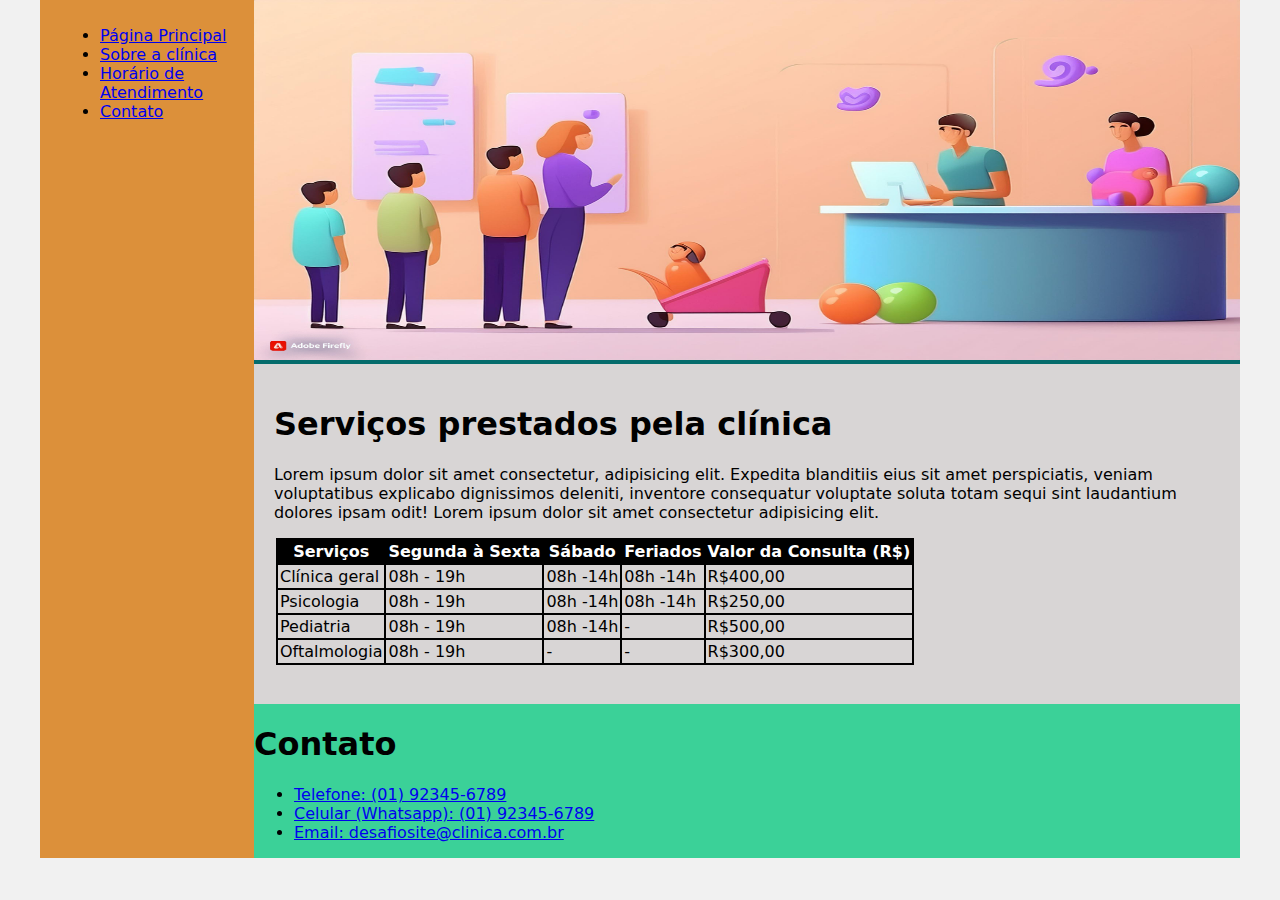
<file: Formação em HTML WEB Developer/Desafio 2/HTML/Horário de Atendimento.html>
<!--DESAFIO 2- Criando Seu Primeiro Site Completo Com HTML-->

<!DOCTYPE html>
<html lang="pt-br">
<head>
    <meta charset="UTF-8">
    <meta name="viewport" content="width=device-width, initial-scale=1.0">
    <title>Desafio 2</title>
    <link rel="stylesheet" href="CSS e img/estilizando.css">

</head>


<body>

    <!--MENU-->

    <div class="wrapper">
        <div class="menu">
            
            <ul>
                <li>
                    <a href="Página Principal.html">Página Principal</a>
                </li>

                <li>
                    <a href="Sobre a Clínica.html">Sobre a clínica</a>
                </li>

                <li>
                    <a href="Horário de Atendimento.html">Horário de Atendimento</a>
                </li>

                <li>
                    <a href="Contato.html">Contato</a>
                </li>
            </ul>
        </div>

    <!--MENU-->
    
    <!--HEADER-->

        <div class="main">
            <div class="header">
                <img src="CSS e img/header3.jpg" style="width: 100%; height: 40vh;">
            </div>
    
    <!--HEADER-->
    
    <!--CONTENT-->

            <div class="content">
                <h1>Serviços prestados pela clínica</h1>
                <p>Lorem ipsum dolor sit amet consectetur, adipisicing elit. Expedita blanditiis eius sit amet perspiciatis, veniam voluptatibus explicabo dignissimos deleniti, inventore consequatur voluptate soluta totam sequi sint laudantium dolores ipsam odit! Lorem ipsum dolor sit amet consectetur adipisicing elit. <br>

                <table>

                    <thead>
                        <tr>
                            
                            <th>Serviços</th>
                            <th>Segunda à Sexta</th>
                            <th>Sábado</th>
                            <th>Feriados</th>
                            <th>Valor da Consulta (R$)</th>
                        </tr>

                        <tr>
                            <td>Clínica geral</td>
                            <td>08h - 19h </td>
                            <td>08h -14h </td>
                            <td>08h -14h </td>
                            <td>R$400,00</td>
                        </tr>

                        <tr>
                            <td>Psicologia</td>
                            <td>08h - 19h </td>
                            <td>08h -14h </td>
                            <td>08h -14h </td>
                            <td>R$250,00</td>
                        </tr>

                        <tr>
                            <td>Pediatria</td>
                            <td>08h - 19h </td>
                            <td>08h -14h </td>
                            <td>- </td>
                            <td>R$500,00</td>
                        </tr>

                        <tr>
                            <td>Oftalmologia</td>
                            <td>08h - 19h </td>
                            <td>- </td>
                            <td>- </td>
                            <td>R$300,00</td>
                        </tr>
                    </thead>


                </table>
            </div>
    
    <!--CONTENT-->
    
    <!--FOOTER-->

            <div class="footer">
                <h1>Contato</h1>
                <ul>
                        <li>
                            <a href="Contato.html">Telefone: (01) 92345-6789</a>
                        </li>

                        <li>
                            <a href="Contato.html">Celular (Whatsapp): (01) 92345-6789</a>
                        </li>
                        
                        <li>
                            <a href="Contato.html" target="_blank">Email: desafiosite@clinica.com.br</a>
                        </li>
                </ul>
            </div>
        
    <!--FOOTER-->
        
        </div>
    </div>

</body>
</html>
</file>
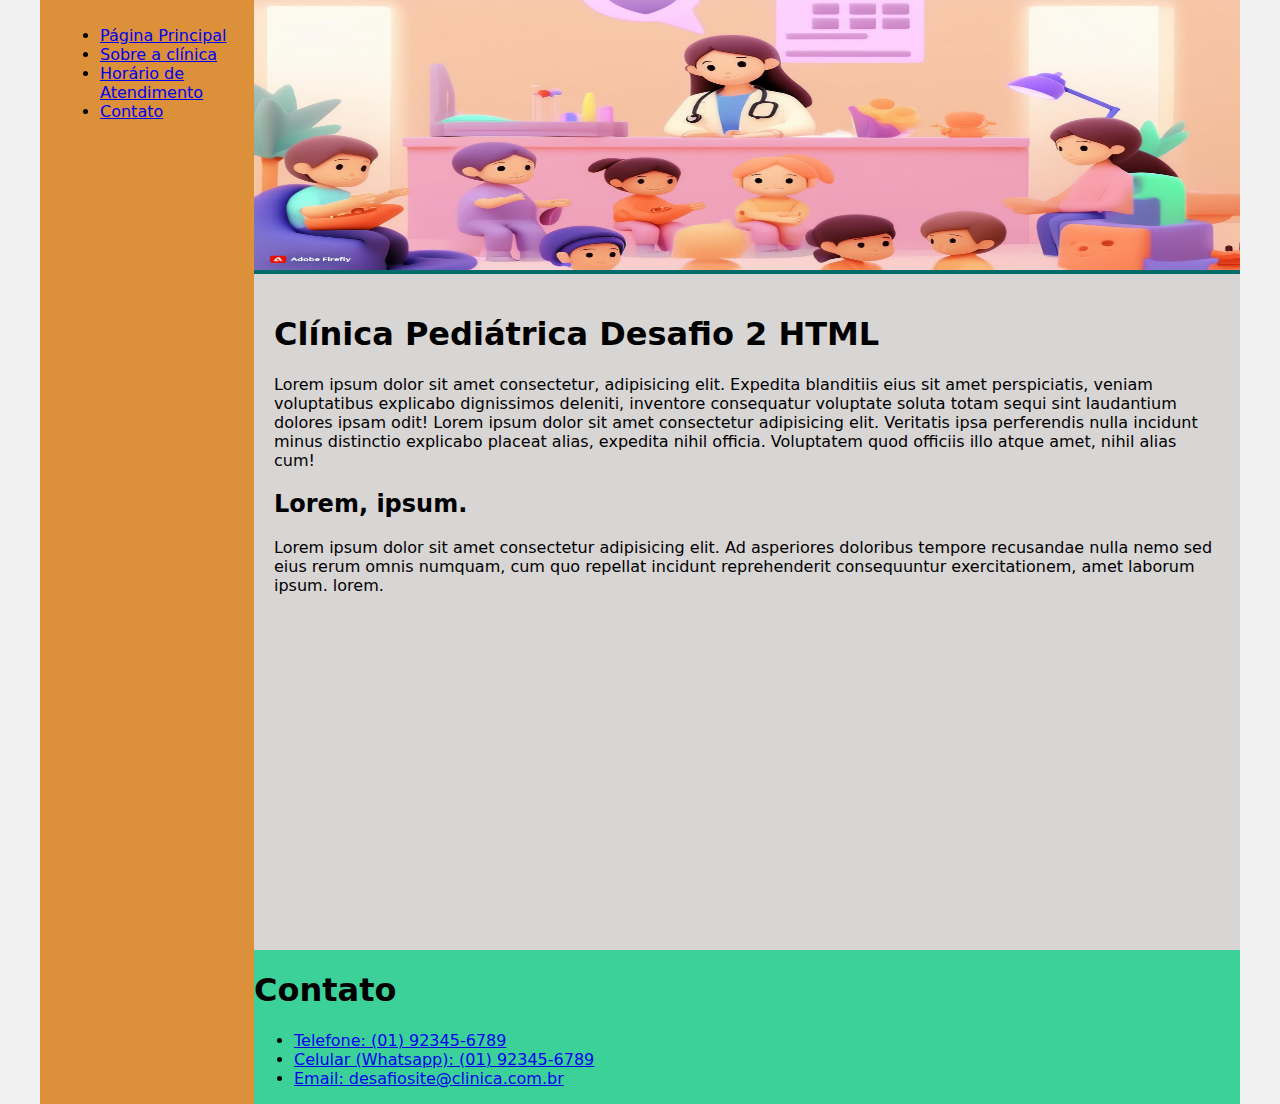
<file: Formação em HTML WEB Developer/Desafio 2/HTML/Página Principal.html>
<!--DESAFIO 2- Criando Seu Primeiro Site Completo Com HTML-->

<!DOCTYPE html>
<html lang="pt-br">
<head>
    <meta charset="UTF-8">
    <meta name="viewport" content="width=device-width, initial-scale=1.0">
    <title>Desafio 2</title>
    <link rel="stylesheet" href="CSS e img/estilizando.css">
    
</head>


<body>

    <!--MENU-->

    <div class="wrapper">
        <div class="menu">
            <ul>
                <li>
                    <a href="Página Principal.html">Página Principal</a>
                </li>

                <li>
                    <a href="Sobre a Clínica.html">Sobre a clínica</a>
                </li>

                <li>
                    <a href="Horário de Atendimento.html">Horário de Atendimento</a>
                </li>

                <li>
                    <a href="Contato.html">Contato</a>
                </li>
            </ul>
        </div>

    <!--MENU-->
    
    
    <!--HEADER-->

    <div class="main">
        <div class="header">
            <img src="CSS e img/header1.jpg" style="width: 100%; height: 30vh;">
        </div>

    <!--HEADER-->


    <!--CONTENT-->
    
            <div class="content">
                <h1>Clínica Pediátrica Desafio 2 HTML</h1>
                <p>Lorem ipsum dolor sit amet consectetur, adipisicing elit. Expedita blanditiis eius sit amet perspiciatis, veniam voluptatibus explicabo dignissimos deleniti, inventore consequatur voluptate soluta totam sequi sint laudantium dolores ipsam odit! Lorem ipsum dolor sit amet consectetur adipisicing elit. Veritatis ipsa perferendis nulla incidunt minus distinctio explicabo placeat alias, expedita nihil officia. Voluptatem quod officiis illo atque amet, nihil alias cum!</p>

                <h2>Lorem, ipsum.</h2>
                <p>Lorem ipsum dolor sit amet consectetur adipisicing elit. Ad asperiores doloribus tempore recusandae nulla nemo sed eius rerum omnis numquam, cum quo repellat incidunt reprehenderit consequuntur exercitationem, amet laborum ipsum. lorem. <br>

                <div class="video">
                    <iframe width="560" height="315" src="https://www.youtube.com/embed/2zlcfK6vBXs?si=SjlO1DQAMd6giWMR&amp;start=10" title="YouTube video player" frameborder="0" allow="accelerometer; autoplay; clipboard-write; encrypted-media; gyroscope; picture-in-picture; web-share" referrerpolicy="strict-origin-when-cross-origin" allowfullscreen></iframe>
                </div>
            </div>

    <!--CONTENT-->
    
    
    <!--FOOTER-->
    
            <div class="footer">
                <h1>Contato</h1>
                <ul>
                        <li>
                            <a href="Contato.html">Telefone: (01) 92345-6789</a>
                        </li>

                        <li>
                            <a href="Contato.html">Celular (Whatsapp): (01) 92345-6789</a>
                        </li>
                        
                        <li>
                            <a href="Contato.html">Email: desafiosite@clinica.com.br</a>
                        </li>
                </ul>
            </div>

    <!--FOOTER-->

        </div>

    </div>

</body>

</html>
</file>
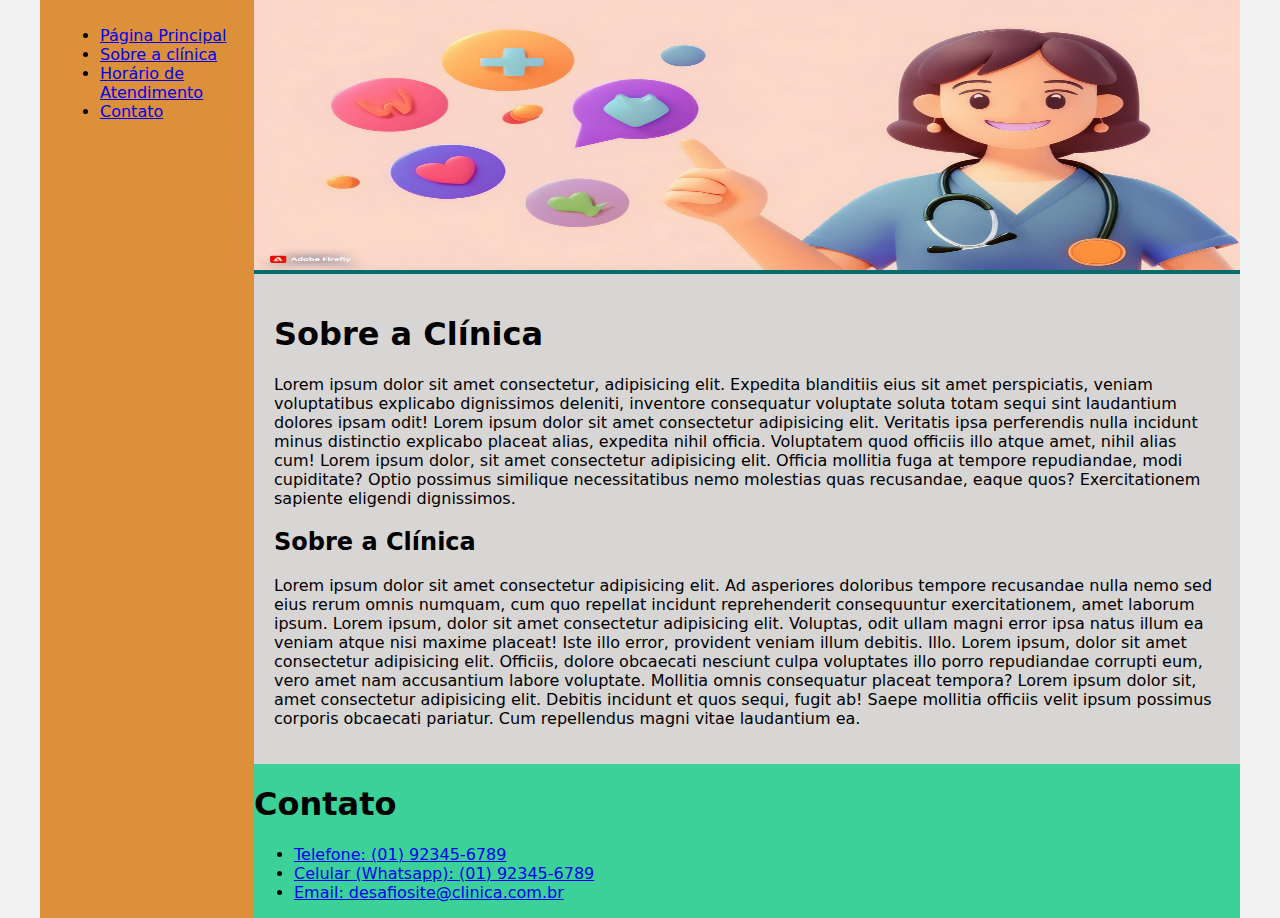
<file: Formação em HTML WEB Developer/Desafio 2/HTML/Sobre a Clínica.html>
<!--DESAFIO 2- Criando Seu Primeiro Site Completo Com HTML-->

<!DOCTYPE html>
<html lang="pt-br">
<head>
    <meta charset="UTF-8">
    <meta name="viewport" content="width=device-width, initial-scale=1.0">
    <title>Desafio 2</title>
    <link rel="stylesheet" href="CSS e img/estilizando.css">
</head>


<body>

    <!--MENU-->

    <div class="wrapper">
        <div class="menu">
            <ul>
                <li>
                    <a href="Página Principal.html">Página Principal</a>
                </li>

                <li>
                    <a href="Sobre a Clínica.html">Sobre a clínica</a>
                </li>

                <li>
                    <a href="Horário de Atendimento.html">Horário de Atendimento</a>
                </li>

                <li>
                    <a href="Contato.html">Contato</a>
                </li>
            </ul>
        </div>

    <!--MENU-->

    <!--HEADER-->

        <div class="main">
            <div class="header">
                <img src="CSS e img/header2.jpg" style="width: 100%; height: 30vh;">
            </div>

    <!--HEADER-->

    <!--CONTENT-->
    
            <div class="content">
                <h1>Sobre a Clínica</h1>
                <p>Lorem ipsum dolor sit amet consectetur, adipisicing elit. Expedita blanditiis eius sit amet perspiciatis, veniam voluptatibus explicabo dignissimos deleniti, inventore consequatur voluptate soluta totam sequi sint laudantium dolores ipsam odit! Lorem ipsum dolor sit amet consectetur adipisicing elit. Veritatis ipsa perferendis nulla incidunt minus distinctio explicabo placeat alias, expedita nihil officia. Voluptatem quod officiis illo atque amet, nihil alias cum! Lorem ipsum dolor, sit amet consectetur adipisicing elit. Officia mollitia fuga at tempore repudiandae, modi cupiditate? Optio possimus similique necessitatibus nemo molestias quas recusandae, eaque quos? Exercitationem sapiente eligendi dignissimos.</p>

                <h2>Sobre a Clínica</h2>
                <p>Lorem ipsum dolor sit amet consectetur adipisicing elit. Ad asperiores doloribus tempore recusandae nulla nemo sed eius rerum omnis numquam, cum quo repellat incidunt reprehenderit consequuntur exercitationem, amet laborum ipsum. Lorem ipsum, dolor sit amet consectetur adipisicing elit. Voluptas, odit ullam magni error ipsa natus illum ea veniam atque nisi maxime placeat! Iste illo error, provident veniam illum debitis. Illo. Lorem ipsum, dolor sit amet consectetur adipisicing elit. Officiis, dolore obcaecati nesciunt culpa voluptates illo porro repudiandae corrupti eum, vero amet nam accusantium labore voluptate. Mollitia omnis consequatur placeat tempora? Lorem ipsum dolor sit, amet consectetur adipisicing elit. Debitis incidunt et quos sequi, fugit ab! Saepe mollitia officiis velit ipsum possimus corporis obcaecati pariatur. Cum repellendus magni vitae laudantium ea.

                </p>
            </div>

    <!--CONTENT-->

    <!--FOOTER-->
    
            <div class="footer">
                <h1>Contato</h1>
                <ul>
                        <li>
                            <a href="Contato.html">Telefone: (01) 92345-6789</a>
                        </li>

                        <li>
                            <a href="Contato.html">Celular (Whatsapp): (01) 92345-6789</a>
                        </li>
                        
                        <li>
                            <a href="Contato.html">Email: desafiosite@clinica.com.br</a>
                        </li>
                </ul>
            </div>

    <!--FOOTER-->

        </div>
    </div>
</body>
</html>
</file>
<file: Formação em HTML WEB Developer/Desafio 3/assets/style.css>
body, html {
    margin: 0;
    padding: 0;
    font-family: sans-serif;
}
ul { list-style: none; padding-left: 5px; }
a { color:blue; text-decoration: none;}
.bar {
    background-color: #f9f9fb;
    padding:15px;
    border-top: solid 1px #cdcdcd;
    border-bottom: solid 1px #cdcdcd;
}
.content {
    max-width: 1440px;
    margin: auto;
    grid-gap: 3rem;
    display: grid;
    gap: 3rem;
    grid-template-areas: "sidebar main anchors";
    grid-template-columns: minmax(0,15rem) minmax(0,2.5fr) minmax(0,15rem);
    padding-left: 1rem;
    padding-right: 1rem;
}
footer {
    min-height: 100px;
    border-top: solid 1px #cdcdcd;
}
.anchors {
    border-left: solid 1px #cdcdcd;
    padding-left: 15px;
}
aside {
    border-right: solid 1px #cdcdcd;
}
figure {
    text-align: center;
}

blockquote {
    font-family: 'Times New Roman', Times, serif;
}
</file>
<file: Formação em HTML WEB Developer/Desafio 2/HTML/CSS e img/estilizando.css>
html, body {
    margin: 0;
}
body {
    background-color: #f1f1f1;
    display: flex;
    justify-content: center;
    font-family: system-ui, -apple-system, BlinkMacSystemFont, 'Segoe UI', Roboto, Oxygen, Ubuntu, Cantarell, 'Open Sans', 'Helvetica Neue', sans-serif;
}

.wrapper {
    width: 1200px;
    display: flex;
    margin: 0 auto;
    background-color: aquamarine;
}
.main {
    display: flex;
    flex-flow: column;
    width: 85%;
}
.menu {
    width: 15%;
    background-color: rgba(255, 102, 0, 0.726);
    padding: 10px 20px 0px;
}
.header {
    background-color: rgb(5, 108, 108);
    min-height: 150px;
}
.content {
    background-color: rgb(216, 213, 213);
    min-height: 300px;
    padding: 20px;
}
.footer {
    background-color: rgb(59, 209, 152);
    min-height: 150px;
}

table, th, td {
    padding: 2px;
    margin: 2px;
    border: 2px solid black;
    border-collapse: collapse;
    font-family: system-ui, -apple-system, BlinkMacSystemFont, 'Segoe UI', Roboto, Oxygen, Ubuntu, Cantarell, 'Open Sans', 'Helvetica Neue', sans-serif
}

th {
    background-color: black;
    color: white;
}
</file>
